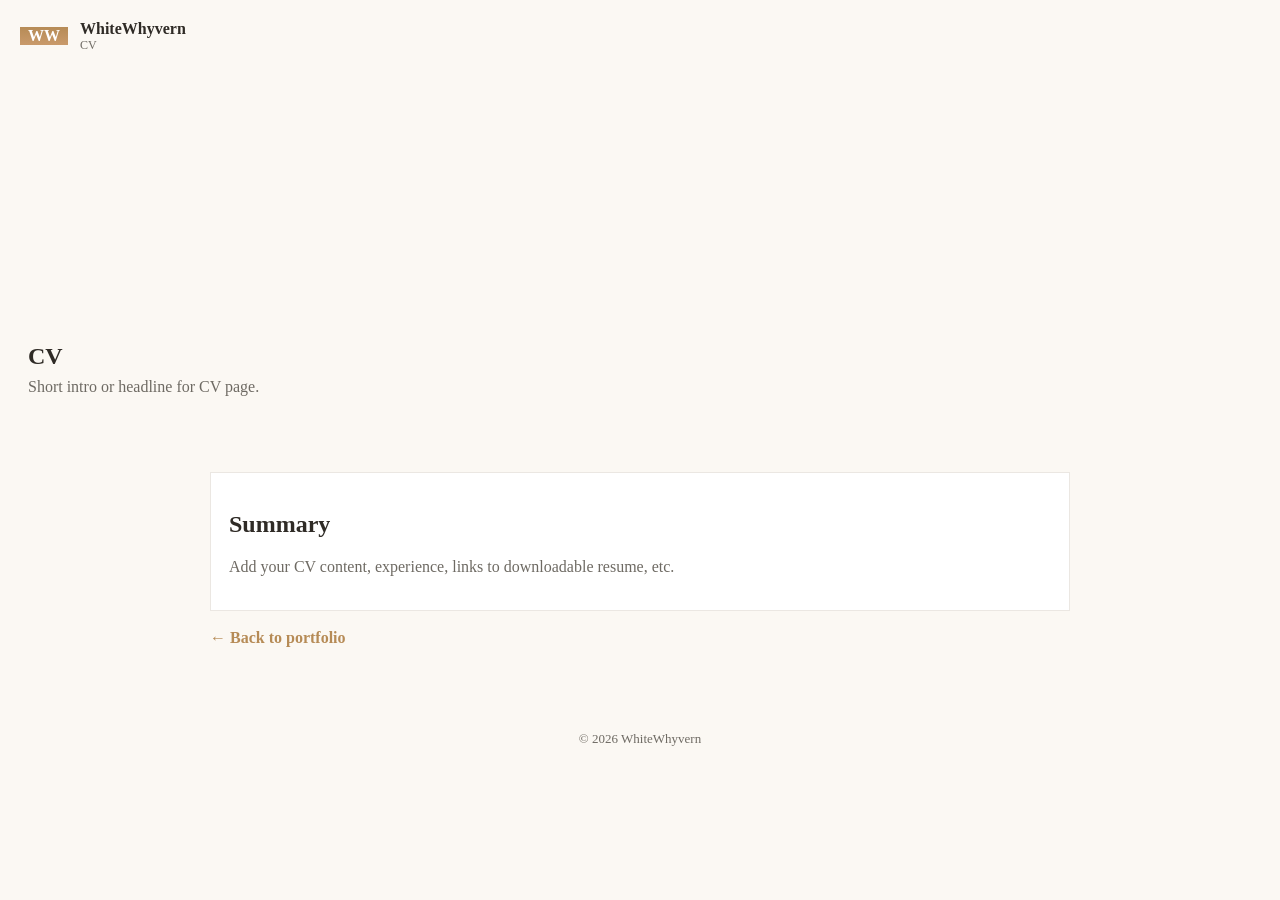
<file: cv.html>
<!doctype html>
<html lang="en">
<head>
<meta charset="utf-8" />
<meta name="viewport" content="width=device-width,initial-scale=1" />
<title>CV — WhiteWhyvern</title>
<link rel="stylesheet" href="styles.css">
</head>
<body>
<header class="topbar" aria-hidden="true">
  <div class="brand"><div class="logo">WW</div><div class="title"><div class="name">WhiteWhyvern</div><div class="sub">CV</div></div></div>
</header>

<section class="project-hero" style="height:40vh;background-image:url('https://placehold.co/1400x700/efe7dd/8b6b4a?text=CV+Hero');background-size:cover;background-position:center;display:flex;align-items:flex-end;padding:28px;">
  <div>
    <h1 style="margin:0">CV</h1>
    <p style="margin:8px 0;color:#6e6a63">Short intro or headline for CV page.</p>
  </div>
</section>

<main style="max-width:900px;margin:20px auto;padding:20px">
  <article style="background:#fff;padding:18px;border:1px solid #ebe7e2">
    <h2>Summary</h2>
    <p style="color:#6e6a63">Add your CV content, experience, links to downloadable resume, etc.</p>
  </article>
  <p style="margin-top:18px"><a href="index.html" style="color:#b68b56;font-weight:700;text-decoration:none">← Back to portfolio</a></p>
</main>

<footer>© <span id="year"></span> WhiteWhyvern</footer>
<script src="main.js"></script>
</body>
</html>
</file>
<file: styles.css>
:root{
  --bg:#fbf8f3;
  --text:#2f2b26;
  --muted:#6e6a63;
  --accent:#b68b56;
  --gap:14px;
  --maxw:1200px;
}
*{box-sizing:border-box}
html,body{height:100%;margin:0;background:var(--bg);font-family:Georgia,serif;color:var(--text);-webkit-font-smoothing:antialiased}
.topbar{height:72px;display:flex;align-items:center;gap:14px;padding:12px 20px;background:transparent;border-bottom:0}
.brand{display:flex;align-items:center;gap:12px}
.logo{width:48px;height:48;background:linear-gradient(180deg,var(--accent),#c99a6b);display:flex;align-items:center;justify-content:center;color:#fff;font-weight:800}
.title .name{font-weight:800}
.title .sub{font-size:12px;color:var(--muted)}

/* Full-bleed grid focused on images.
   Use larger tiles and sharp corners (0px). */
main{max-width:var(--maxw);margin:18px auto;padding:0 20px}
.grid-wrap{display:grid;gap:var(--gap);
  grid-template-columns: repeat(12, 1fr);
  grid-auto-rows: 160px;
  grid-template-areas:
    "a a a a b b c c d d e e"
    "a a a a b b c c d d f f";}
.grid-tile{display:block;position:relative;overflow:hidden;background:#fff;border:0;text-decoration:none;color:inherit}
.grid-tile img{width:100%;height:100%;object-fit:cover;display:block;transition:transform .45s ease,filter .2s}
.grid-tile:hover img{transform:scale(1.06);filter:brightness(.98)}
.tile-label{position:absolute;left:12px;bottom:12px;background:rgba(0,0,0,0.45);color:#fff;padding:8px 10px;font-weight:700;font-size:14px;border-radius:2px;pointer-events:none}

/* map tiles to areas */
.grid-tile:nth-child(1){grid-area:a}
.grid-tile:nth-child(2){grid-area:b}
.grid-tile:nth-child(3){grid-area:c}
.grid-tile:nth-child(4){grid-area:d}
.grid-tile:nth-child(5){grid-area:e}
.grid-tile:nth-child(6){grid-area:f}
.grid-tile:nth-child(7){grid-column:1/5;grid-row:3/4} /* bottom-left wide */
.grid-tile:nth-child(8){grid-column:5/9;grid-row:3/4}
.grid-tile:nth-child(9){grid-column:9/13;grid-row:3/4}

/* larger row heights for first two rows on wide screens */
@media (min-width:1200px){
  .grid-wrap{grid-auto-rows:220px}
}

/* stacked single-column on small screens */
@media (max-width:700px){
  .grid-wrap{grid-template-columns:repeat(2,1fr);grid-auto-rows:180px;grid-template-areas:none}
  .grid-tile:nth-child(1),.grid-tile:nth-child(2),.grid-tile:nth-child(3),.grid-tile:nth-child(4),.grid-tile:nth-child(5),.grid-tile:nth-child(6),.grid-tile:nth-child(7),.grid-tile:nth-child(8),.grid-tile:nth-child(9){grid-column:auto;grid-row:auto}
}

/* footer */
footer{text-align:center;padding:28px 12px;color:var(--muted);font-size:13px}
</file>
